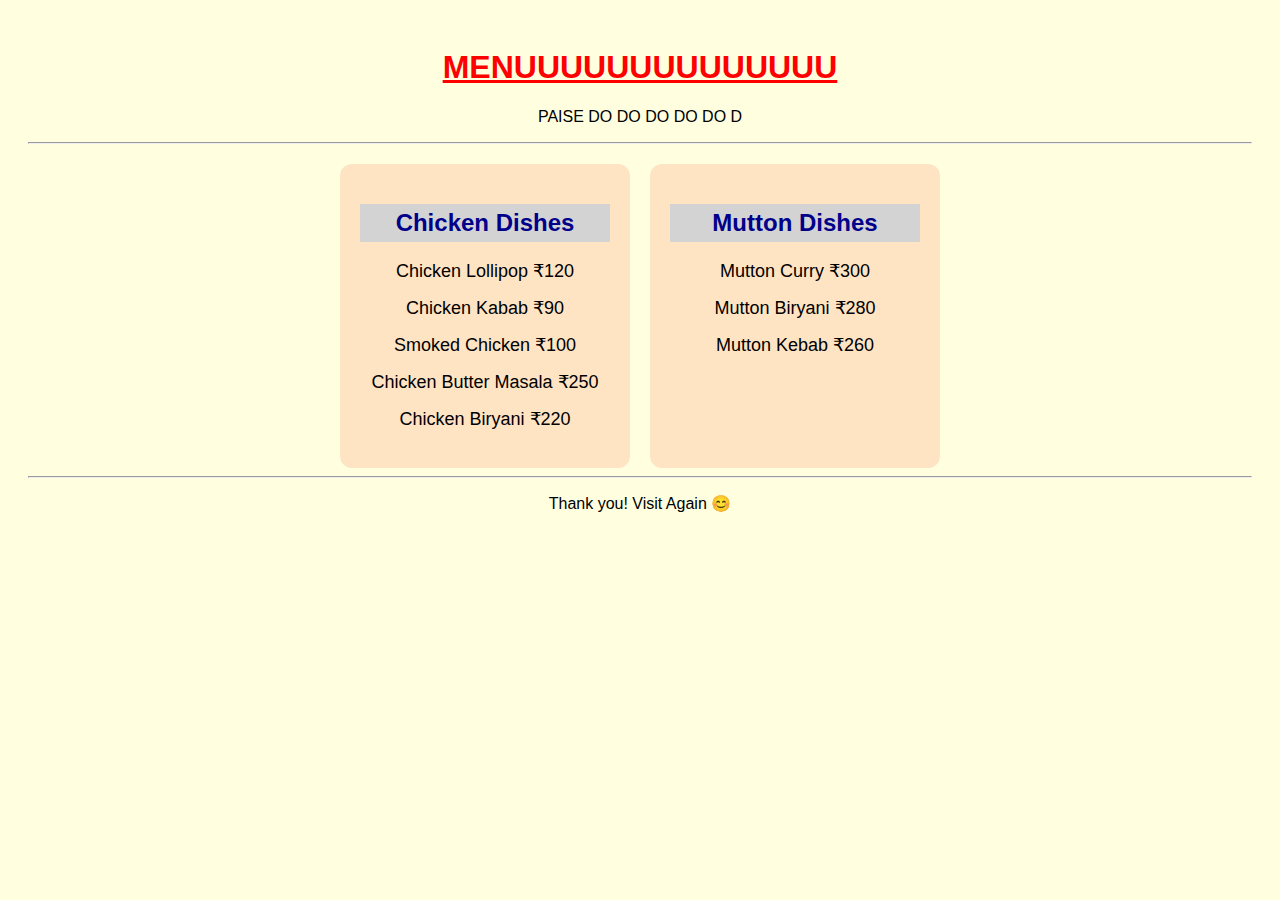
<file: index.html>
<!DOCTYPE html>
<html>

<head>
    <title>Non Veg Menu</title>
    <link rel="stylesheet" href="styles.css">
    <style>
        body {
            font-family: Arial, sans-serif;
            padding: 20px;
            text-align: center;
        }

        .main-box {
            display: flex;
            flex-wrap: wrap;
            gap: 20px;
            justify-content: center;
            margin-top: 20px;
        }

        .category {
            background: #ffe4c4;
            padding: 20px;
            border-radius: 12px;
            width: 250px;
        }

        .category h2 {
            margin-bottom: 10px;
        }

        .category ul {
            list-style: none;
            padding: 0;
            font-size: 18px;
        }
    </style>
</head>

<body>

    <h1>MENUUUUUUUUUUUUUU</h1>
    <p>PAISE DO DO DO DO DO D</p>
    <hr>

   
    <div class="main-box">

       
        <div class="category">
            <h2>Chicken Dishes</h2>
            <ul>
                <li>Chicken Lollipop ₹120</li>
                <li>Chicken Kabab ₹90</li>
                <li>Smoked Chicken ₹100</li>
                <li>Chicken Butter Masala ₹250</li>
                <li>Chicken Biryani ₹220</li>
            </ul>
        </div>

        
        <div class="category">
            <h2>Mutton Dishes</h2>
            <ul>
                <li>Mutton Curry ₹300</li>
                <li>Mutton Biryani ₹280</li>
                <li>Mutton Kebab ₹260</li>
            </ul>
        </div>

    </div>

    <hr>
    <p>Thank you! Visit Again 😊</p>

</body>

</html>
</file>
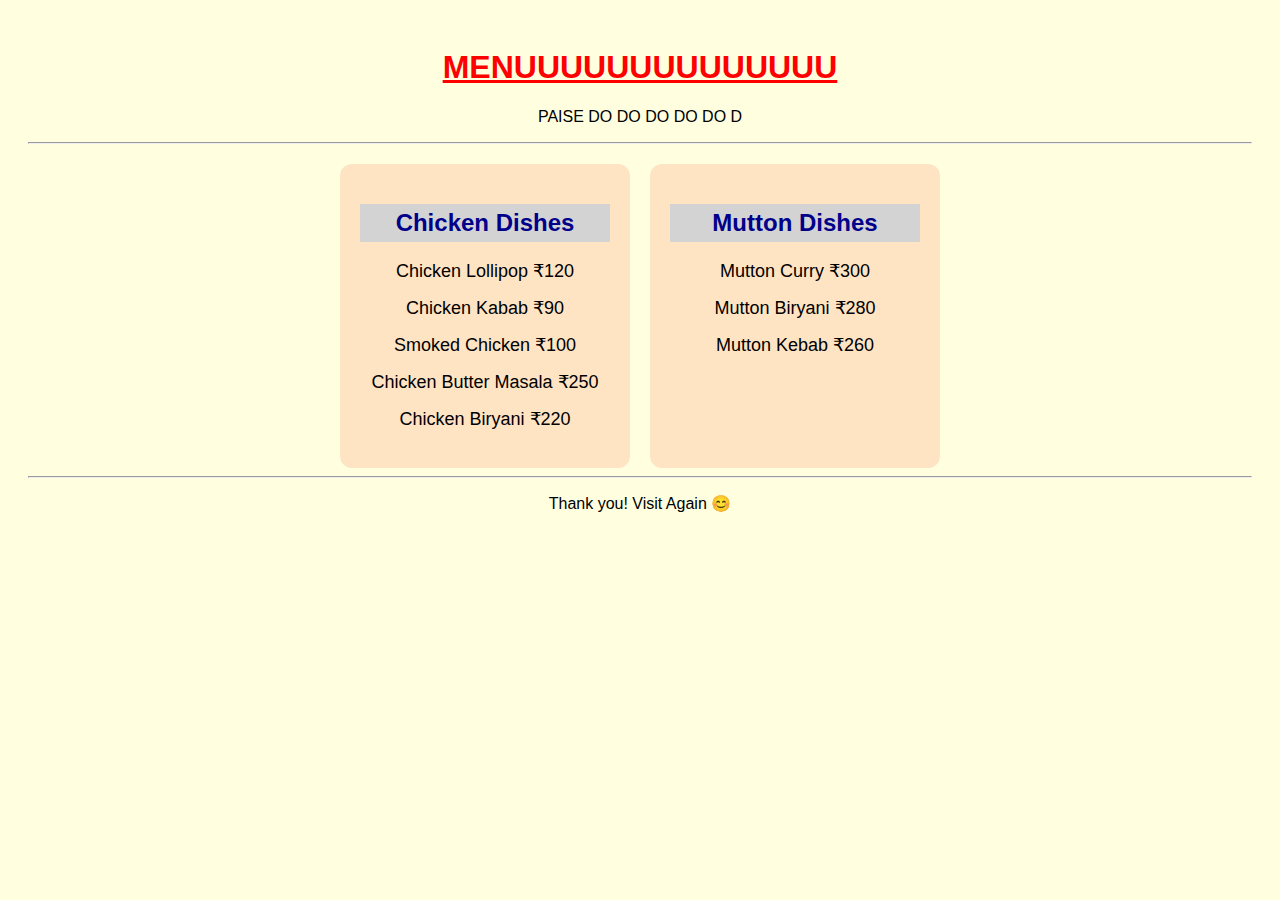
<file: menu.html>
<!DOCTYPE html>
<html>

<head>
    <title>Non Veg Menu</title>
    <link rel="stylesheet" href="menu.css">
    <style>
        body {
            font-family: Arial, sans-serif;
            padding: 20px;
            text-align: center;
        }

        .main-box {
            display: flex;
            flex-wrap: wrap;
            gap: 20px;
            justify-content: center;
            margin-top: 20px;
        }

        .category {
            background: #ffe4c4;
            padding: 20px;
            border-radius: 12px;
            width: 250px;
        }

        .category h2 {
            margin-bottom: 10px;
        }

        .category ul {
            list-style: none;
            padding: 0;
            font-size: 18px;
        }
    </style>
</head>

<body>

    <h1>MENUUUUUUUUUUUUUU</h1>
    <p>PAISE DO DO DO DO DO D</p>
    <hr>

   
    <div class="main-box">

       
        <div class="category">
            <h2>Chicken Dishes</h2>
            <ul>
                <li>Chicken Lollipop ₹120</li>
                <li>Chicken Kabab ₹90</li>
                <li>Smoked Chicken ₹100</li>
                <li>Chicken Butter Masala ₹250</li>
                <li>Chicken Biryani ₹220</li>
            </ul>
        </div>

        
        <div class="category">
            <h2>Mutton Dishes</h2>
            <ul>
                <li>Mutton Curry ₹300</li>
                <li>Mutton Biryani ₹280</li>
                <li>Mutton Kebab ₹260</li>
            </ul>
        </div>

    </div>

    <hr>
    <p>Thank you! Visit Again 😊</p>

</body>

</html>
</file>
<file: styles.css>
body {
    background-color: lightyellow;
    font-family: Arial, sans-serif;
}

.menu-box {
    width: 600px;
    margin: auto;
    background-color: white;
    border: 2px solid black;
    padding: 20px;
}

h1 {
    text-align: center;
    color: red;
    text-decoration: underline;
}

h2 {
    color: darkblue;
    background-color: lightgray;
    padding: 5px;
}

p {
    text-align: center;
}

ul {
    list-style-type: square;
}

li {
    margin-bottom: 15px;
}

.footer {
    font-style: italic;
    font-size: 14px;
}
</file>
<file: menu.css>
body {
    background-color: lightyellow;
    font-family: Arial, sans-serif;
}

.menu-box {
    width: 600px;
    margin: auto;
    background-color: white;
    border: 2px solid black;
    padding: 20px;
}

h1 {
    text-align: center;
    color: red;
    text-decoration: underline;
}

h2 {
    color: darkblue;
    background-color: lightgray;
    padding: 5px;
}

p {
    text-align: center;
}

ul {
    list-style-type: square;
}

li {
    margin-bottom: 15px;
}

.footer {
    font-style: italic;
    font-size: 14px;
}
</file>
